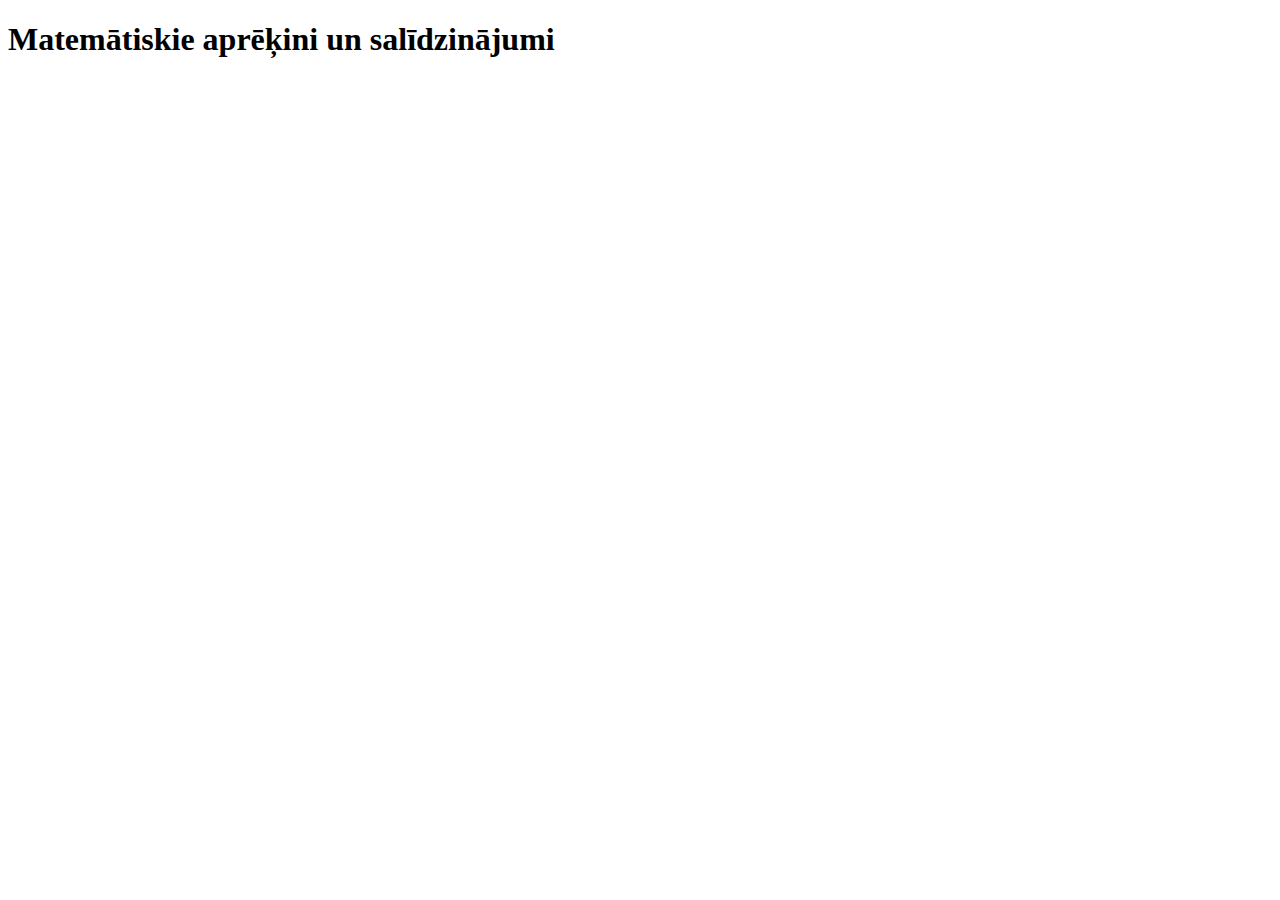
<file: index.html>
<!DOCTYPE html>
<html lang="lv">
<head>
    <meta charset="UTF-8">
    <meta name="viewport" content="width=device-width, initial-scale=1.0">
    <title>Matemātiskie aprēķini</title>
    <script src="script.js"></script>
</head>
<body>
    <h1>Matemātiskie aprēķini un salīdzinājumi</h1>
</body>
</html>
</file>
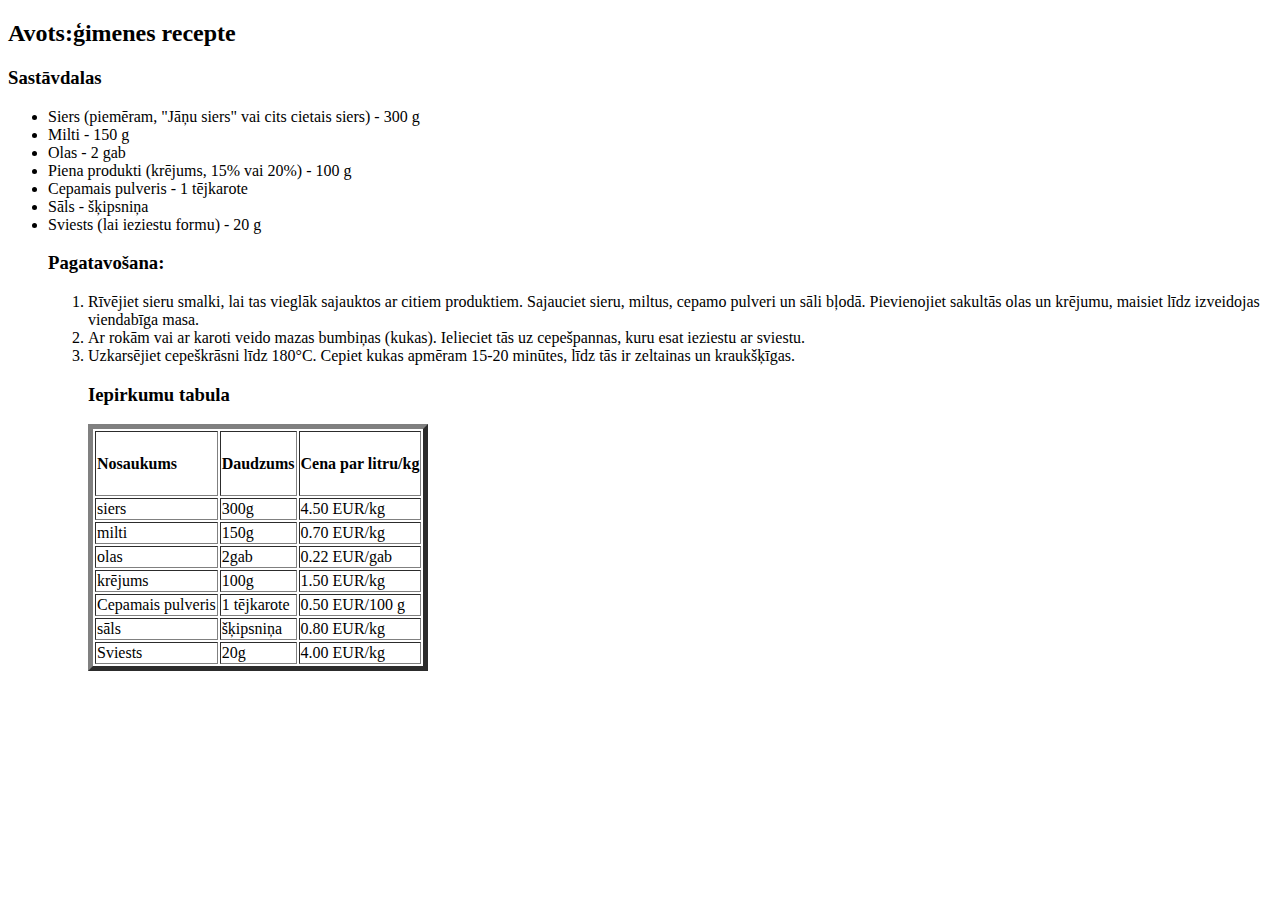
<file: uzd02.html>
<!DOCTYPE html>
<html lang="lv">
<head>
    <meta charset="UTF-8">
    <meta name="viewport" content="width=device-width, initial-scale=1.0">
    <title>Siera kūkas pagatavošana</title>
</head>
<body>

    <a><h2>Avots:ģimenes recepte

    
    <h3>Sastāvdalas</h3>
    <ul><li> Siers (piemēram, "Jāņu siers" vai cits cietais siers) - 300 g</li>
    <li> Milti - 150 g</li>
    <li>Olas - 2 gab</li>
    <li>Piena produkti (krējums, 15% vai 20%) - 100 g</li>
    <li>Cepamais pulveris - 1 tējkarote</li>
    <li>Sāls - šķipsniņa</li>
    <li>Sviests (lai ieziestu formu) - 20 g</li>
    
    
<a><h3>Pagatavošana:</h3>
 <ol><li>Rīvējiet sieru smalki, lai tas vieglāk sajauktos ar citiem produktiem.
    Sajauciet sieru, miltus, cepamo pulveri un sāli bļodā.
    Pievienojiet sakultās olas un krējumu, maisiet līdz izveidojas viendabīga masa.</li>
 <li>Ar rokām vai ar karoti veido mazas bumbiņas (kukas).
    Ielieciet tās uz cepešpannas, kuru esat ieziestu ar sviestu.</li>
 <li>Uzkarsējiet cepeškrāsni līdz 180°C.
    Cepiet kukas apmēram 15-20 minūtes, līdz tās ir zeltainas un kraukšķīgas.</li>
 

<a><h3>Iepirkumu tabula</h3></a>
<a>
    <table border="5">
        <tr>
            <td><h4>Nosaukums</h4></td>
            <td><h4>Daudzums</h4></td>
            <td><h4>Cena par litru/kg</h4></td>
        </tr>
        <tr>
            <td>siers</td>
            <td>300g</td>
            <td> 4.50 EUR/kg</td>
        </tr>
        <tr>
            <td>milti</td>
            <td>150g</td>
            <td>0.70 EUR/kg</td>
        </tr>
        <tr>
            <td>olas</td>
            <td>2gab</td>
            <td> 0.22 EUR/gab</td>
        </tr>
        <tr>
            <td>krējums</td>
            <td>100g</td>
            <td>1.50 EUR/kg</td>
        </tr>
        <tr>
            <td>Cepamais pulveris</td>
            <td>1 tējkarote</td>
            <td> 0.50 EUR/100 g</td>
        </tr>
        <tr>
            <td>sāls</td>
            <td>šķipsniņa</td>
            <td>0.80 EUR/kg</td>
        </tr>
        <tr>
            <td>Sviests</td>
            <td>20g</td>
            <td>4.00 EUR/kg</td>
        </tr>
    </table>
</a>
</body>
</html>
</file>
